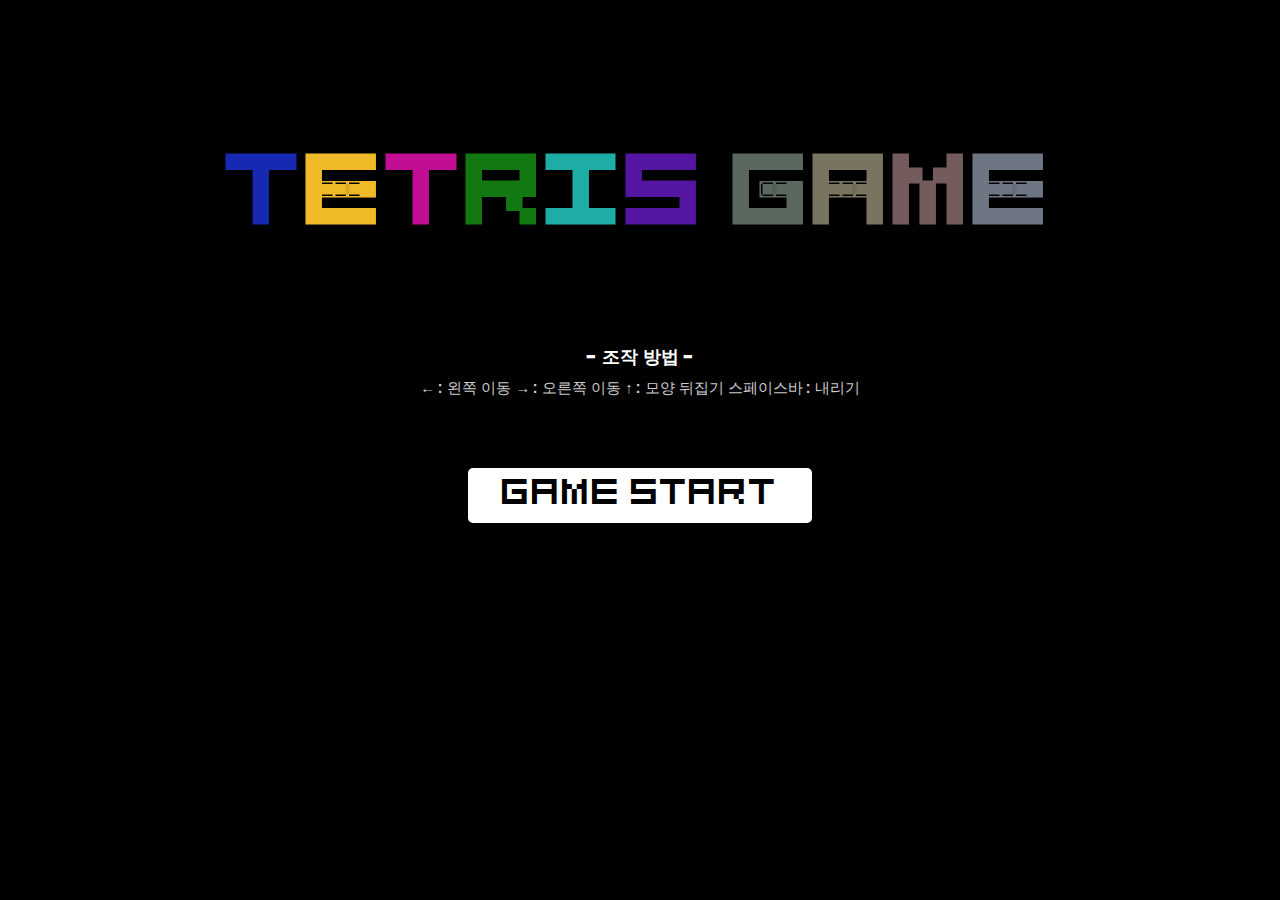
<file: index.html>
<!DOCTYPE html>
<html lang="en">
<head>
    <meta charset="UTF-8">
    <meta http-equiv="X-UA-Compatible" content="IE=edge">
    <meta name="viewport" content="width=device-width, initial-scale=1.0">
    <title>테트리스 게임</title>
    <link rel="stylesheet" href="css/loading.css">
</head>
<body>
    <div class="wrap">
        <h1 class="title">
            <span>T</span><span>E</span><span>T</span><span>R</span><span>I</span><span>S</span> 
            <span>G</span><span>A</span><span>M</span><span>E</span>
        </h1>
        <div class="how">
            <p>- 조작 방법 -</p>
            <ul>
                <li>← : 왼쪽 이동</li>
                <li>→ : 오른쪽 이동</li>
                <li>↑ : 모양 뒤집기</li>
                <li>스페이스바 : 내리기</li>
            </ul>
        </div>
        <a href="game.html">GAME START</a>
    </div>
    
</body>
</html>
</file>
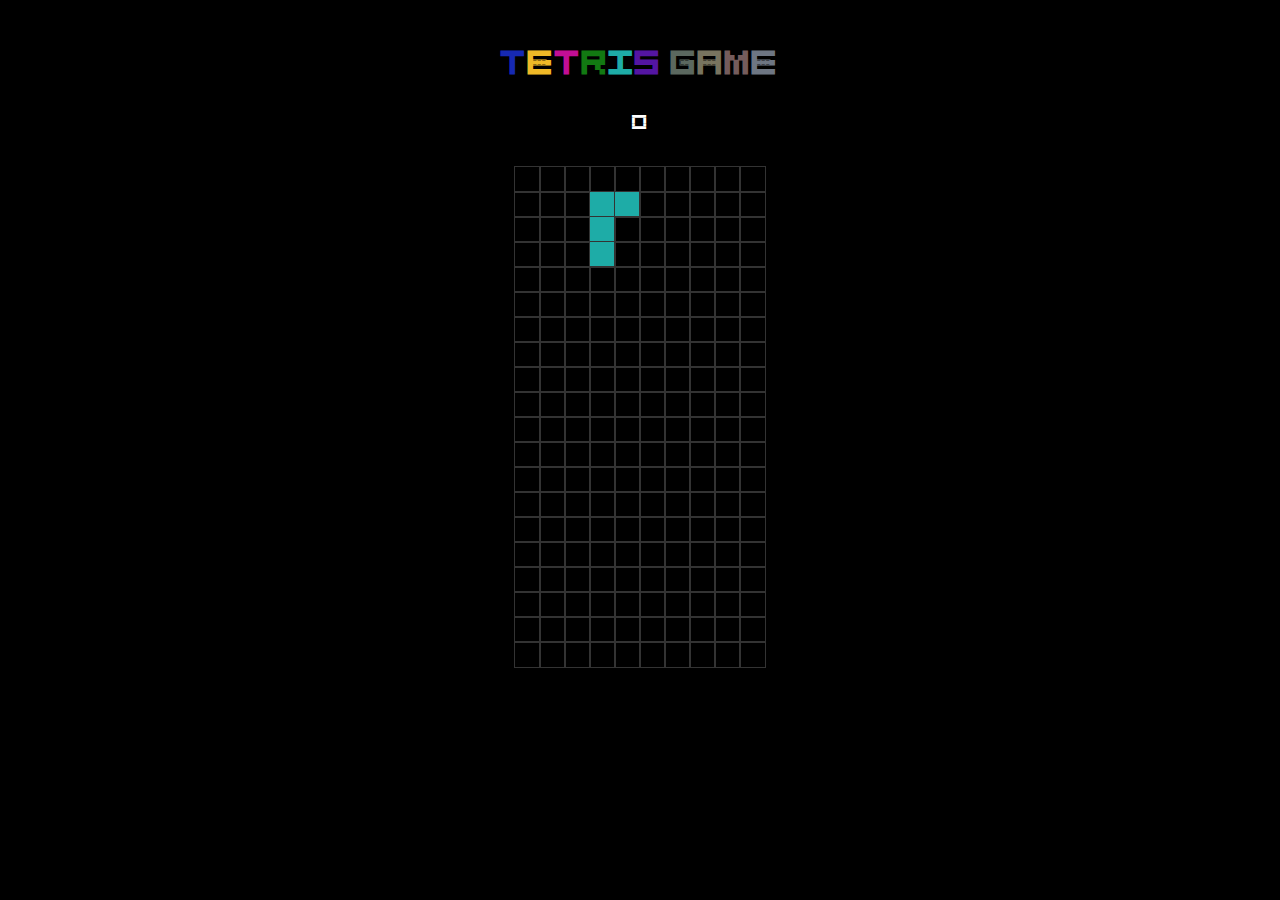
<file: game.html>
<!DOCTYPE html>
<html lang="en">

<head>
    <meta charset="UTF-8">
    <meta http-equiv="X-UA-Compatible" content="IE=edge">
    <meta name="viewport" content="width=device-width, initial-scale=1.0">
    <title>테트리스 게임</title>
    <link rel="stylesheet" href="css/main.css">
</head>

<body>
    <div class="wrapper">
        <h1 class="title">
            <span>T</span><span>E</span><span>T</span><span>R</span><span>I</span><span>S</span>
            <span>G</span><span>A</span><span>M</span><span>E</span>
        </h1>
        <div class="game-text">
            <span>GAME OVER</span>
            <button>retry</button>
        </div>
        <div class="score">0</div>
        <div class="playground">
            <ul></ul>
        </div>
    </div>
    
<script src="js/main.js"></script>
</body>
</html>
</file>
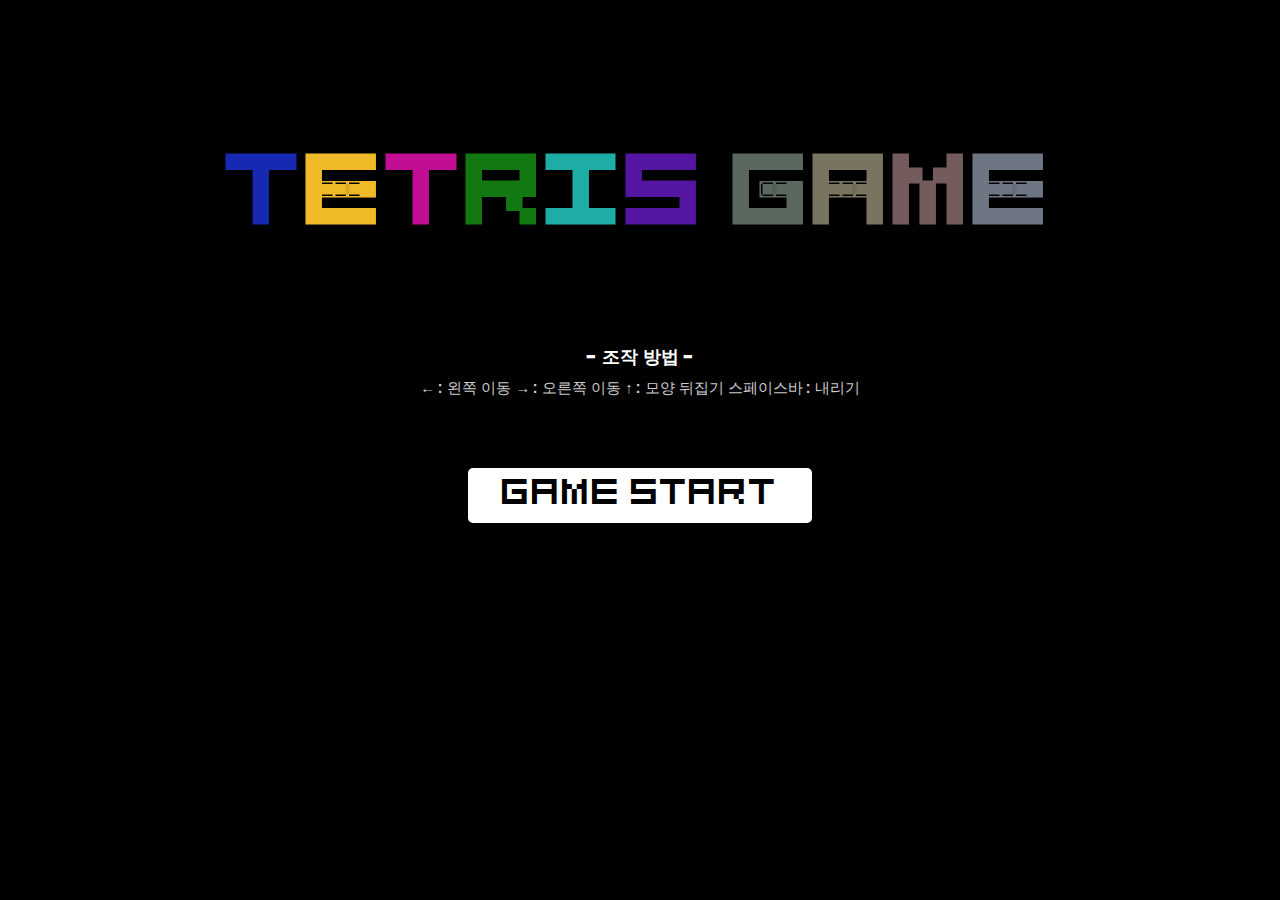
<file: loading.html>
<!DOCTYPE html>
<html lang="en">
<head>
    <meta charset="UTF-8">
    <meta http-equiv="X-UA-Compatible" content="IE=edge">
    <meta name="viewport" content="width=device-width, initial-scale=1.0">
    <title>테트리스 게임</title>
    <link rel="stylesheet" href="css/loading.css">
</head>
<body>
    <div class="wrap">
        <h1 class="title">
            <span>T</span><span>E</span><span>T</span><span>R</span><span>I</span><span>S</span> 
            <span>G</span><span>A</span><span>M</span><span>E</span>
        </h1>
        <div class="how">
            <p>- 조작 방법 -</p>
            <ul>
                <li>← : 왼쪽 이동</li>
                <li>→ : 오른쪽 이동</li>
                <li>↑ : 모양 뒤집기</li>
                <li>스페이스바 : 내리기</li>
            </ul>
        </div>
        <a href="index.html">GAME START</a>
    </div>
    
</body>
</html>
</file>
<file: css/loading.css>
@font-face {
  font-family: "fontover";
  src: url(../font/Font-Over.woff) format("woff");
  font-weight: normal;
}
* {
  margin: 0;
  padding: 0;
}

ul {
  list-style: none;
}

a {
  text-decoration: none;
}

body {
  height: 100%;
  overflow: hidden;
  background: black;
  text-align: center;
  color: white;
  font-family: "fontover", sans-serif;
}

.title span:nth-child(1) {
  color: #1629b3;
}
.title span:nth-child(2) {
  color: #efb927;
}
.title span:nth-child(3) {
  color: #c20e95;
}
.title span:nth-child(4) {
  color: #127912;
}
.title span:nth-child(5) {
  color: #1eaca7;
}
.title span:nth-child(6) {
  color: #5415a2;
}
.title span:nth-child(7) {
  color: #5b685f;
}
.title span:nth-child(8) {
  color: #78745f;
}
.title span:nth-child(9) {
  color: #755c5c;
}
.title span:nth-child(10) {
  color: #6e7683;
}

.wrap .title {
  font-weight: 700;
  font-size: 6rem;
  margin: 150px 0 100px;
}
.wrap .title > span {
  position: relative;
  top: 0;
  -webkit-animation-name: upAni;
          animation-name: upAni;
  -webkit-animation-duration: 1s;
          animation-duration: 1s;
  -webkit-animation-iteration-count: infinite;
          animation-iteration-count: infinite;
  -webkit-animation-timing-function: ease;
          animation-timing-function: ease;
}
.wrap .title > span:nth-child(1) {
  color: #1629b3;
}
.wrap .title > span:nth-child(2) {
  -webkit-animation-delay: 0.1s;
          animation-delay: 0.1s;
}
.wrap .title > span:nth-child(3) {
  -webkit-animation-delay: 0.2s;
          animation-delay: 0.2s;
}
.wrap .title > span:nth-child(4) {
  -webkit-animation-delay: 0.3s;
          animation-delay: 0.3s;
}
.wrap .title > span:nth-child(5) {
  -webkit-animation-delay: 0.4s;
          animation-delay: 0.4s;
}
.wrap .title > span:nth-child(6) {
  -webkit-animation-delay: 0.5s;
          animation-delay: 0.5s;
}
.wrap .title > span:nth-child(7) {
  -webkit-animation-delay: 0.6s;
          animation-delay: 0.6s;
}
.wrap .title > span:nth-child(8) {
  -webkit-animation-delay: 0.7s;
          animation-delay: 0.7s;
}
.wrap .title > span:nth-child(9) {
  -webkit-animation-delay: 0.8s;
          animation-delay: 0.8s;
}
.wrap .title > span:nth-child(10) {
  -webkit-animation-delay: 0.9s;
          animation-delay: 0.9s;
}
@-webkit-keyframes upAni {
  100% {
    top: -15px;
  }
}
@keyframes upAni {
  100% {
    top: -15px;
  }
}
.wrap .how > p {
  font-size: 18px;
  font-weight: bold;
  margin-bottom: 10px;
}
.wrap .how > ul {
  font-size: 15px;
  color: #ccc;
}
.wrap .how > ul > li {
  display: inline-block;
}
.wrap a {
  display: inline-block;
  padding: 0.5rem 2rem;
  color: #000;
  background: #fff;
  border: 2px solid #fff;
  border-radius: 5px;
  cursor: pointer;
  margin: 70px 0;
  font-size: 35px;
}
.wrap a:hover {
  color: #fff;
  background: #000;
}
</file>
<file: css/main.css>
@font-face {
  font-family: "fontover";
  src: url(../font/Font-Over.woff) format("woff");
  font-weight: normal;
}
* {
  margin: 0;
  padding: 0;
}

ul {
  list-style: none;
}

a {
  text-decoration: none;
}

body {
  height: 100%;
  overflow: hidden;
  background: black;
  text-align: center;
  color: white;
  font-family: "fontover", sans-serif;
}

.title span:nth-child(1) {
  color: #1629b3;
}
.title span:nth-child(2) {
  color: #efb927;
}
.title span:nth-child(3) {
  color: #c20e95;
}
.title span:nth-child(4) {
  color: #127912;
}
.title span:nth-child(5) {
  color: #1eaca7;
}
.title span:nth-child(6) {
  color: #5415a2;
}
.title span:nth-child(7) {
  color: #5b685f;
}
.title span:nth-child(8) {
  color: #78745f;
}
.title span:nth-child(9) {
  color: #755c5c;
}
.title span:nth-child(10) {
  color: #6e7683;
}

.wrapper .title {
  font-weight: 700;
  margin: 50px 0 0;
}
.wrapper .game-text {
  display: none;
  -webkit-box-pack: center;
      -ms-flex-pack: center;
          justify-content: center;
  -webkit-box-align: center;
      -ms-flex-align: center;
          align-items: center;
  -webkit-box-orient: vertical;
  -webkit-box-direction: normal;
      -ms-flex-direction: column;
          flex-direction: column;
  position: fixed;
  width: 100%;
  height: 100%;
  background: rgba(0, 0, 0, 0.9);
  left: 0;
  top: 0;
  font-size: 50px;
}
.wrapper .game-text > button {
  padding: 0.5rem 2rem;
  color: #000;
  background: #ccc;
  border: 2px solid #ccc;
  cursor: pointer;
  margin: 100px 0;
  font-size: 15px;
}
.wrapper .game-text > button:hover {
  color: #ccc;
  background: #000;
}
.wrapper .score {
  margin: 2rem 0;
  font-size: 20px;
}
.wrapper .playground > ul {
  border: 1px solid #333;
  width: 250px;
  margin: 0 auto;
}
.wrapper .playground > ul > li {
  width: 100%;
  height: 25px;
}
.wrapper .playground > ul > li > ul {
  display: -webkit-box;
  display: -ms-flexbox;
  display: flex;
}
.wrapper .playground > ul > li > ul > li {
  width: 25px;
  height: 25px;
  outline: 1px solid #333;
}
.wrapper .tree {
  background: #1629b3;
}
.wrapper .square {
  background: #efb927;
}
.wrapper .bar {
  background: #c20e95;
}
.wrapper .zee {
  background: #127912;
}
.wrapper .elLeft {
  background: #1eaca7;
}
.wrapper .elRight {
  background: #5415a2;
}
</file>
